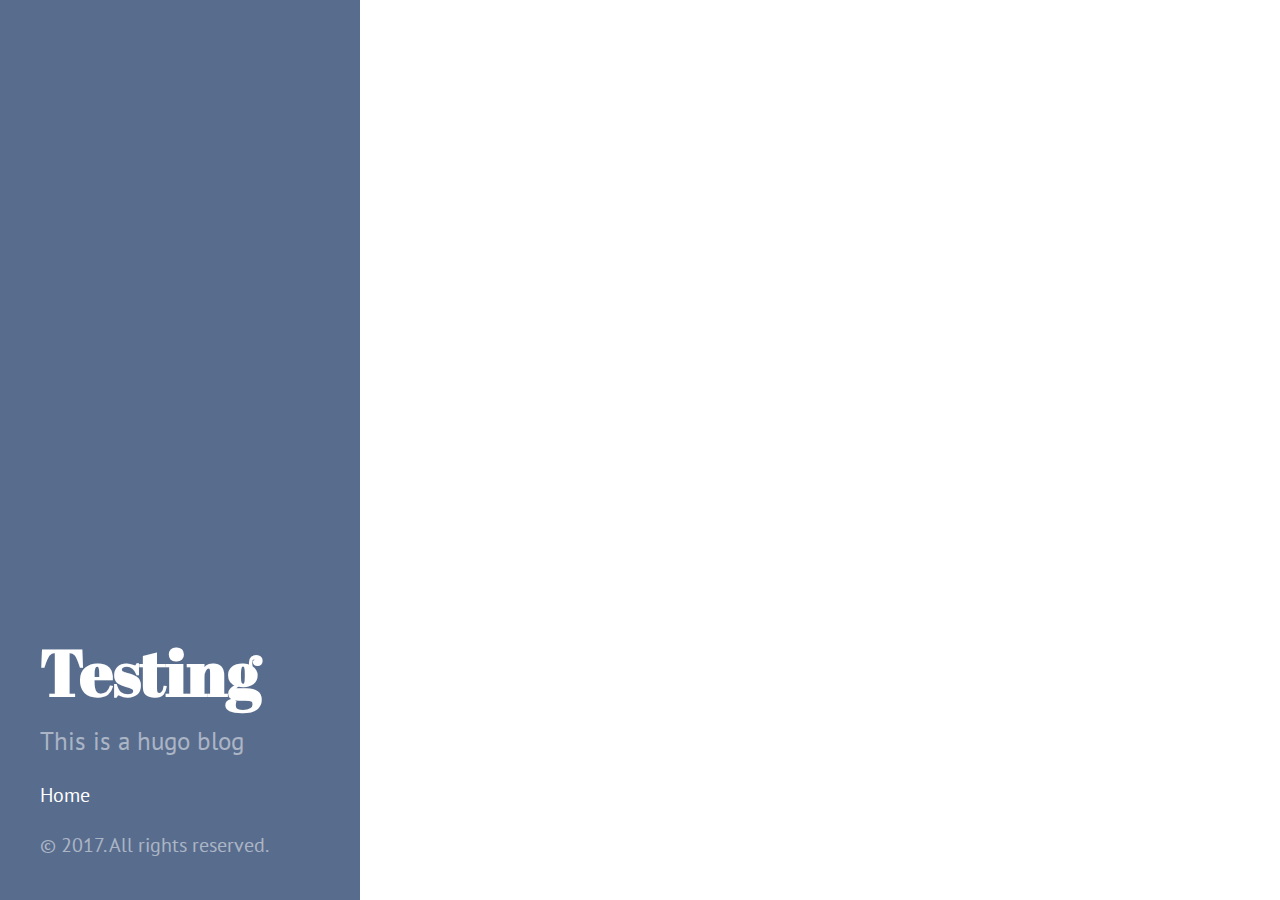
<file: index.html>
<!DOCTYPE html>
<html xmlns="http://www.w3.org/1999/xhtml" xml:lang="en-us" lang="en-us">
<head>
  <link href="http://gmpg.org/xfn/11" rel="profile">
  <meta http-equiv="content-type" content="text/html; charset=utf-8">
  <meta name="generator" content="Hugo 0.20.7" />

  
  <meta name="viewport" content="width=device-width, initial-scale=1.0, maximum-scale=1">

  
  <title>Testing</title>
  

  
  <link rel="stylesheet" href="https://leenalshenibr.github.io/css/poole.css">
  <link rel="stylesheet" href="https://leenalshenibr.github.io/css/syntax.css">
  <link rel="stylesheet" href="https://leenalshenibr.github.io/css/hyde.css">
  <link rel="stylesheet" href="https://fonts.googleapis.com/css?family=PT+Sans:400,400italic,700|Abril+Fatface">

  
  <link rel="apple-touch-icon-precomposed" sizes="144x144" href="/apple-touch-icon-144-precomposed.png">
  <link rel="shortcut icon" href="/favicon.png">

  
  <link href="https://leenalshenibr.github.io/index.xml" rel="alternate" type="application/rss+xml" title="Testing" />
</head>

<body class="theme-custom ">

<div class="sidebar">
  <div class="container sidebar-sticky">
    <div class="sidebar-about">
      <a href="https://leenalshenibr.github.io/"><h1>Testing</h1></a>
      <p class="lead">
       This is a hugo blog 
      </p>
    </div>

    <ul class="sidebar-nav">
      <li><a href="/">Home</a> </li>
      
    </ul>

    <p>&copy; 2017. All rights reserved. </p>
  </div>
</div>


    <div class="content container">
<div class="posts">

      
</div>
</div>

  </body>
</html>
</file>
